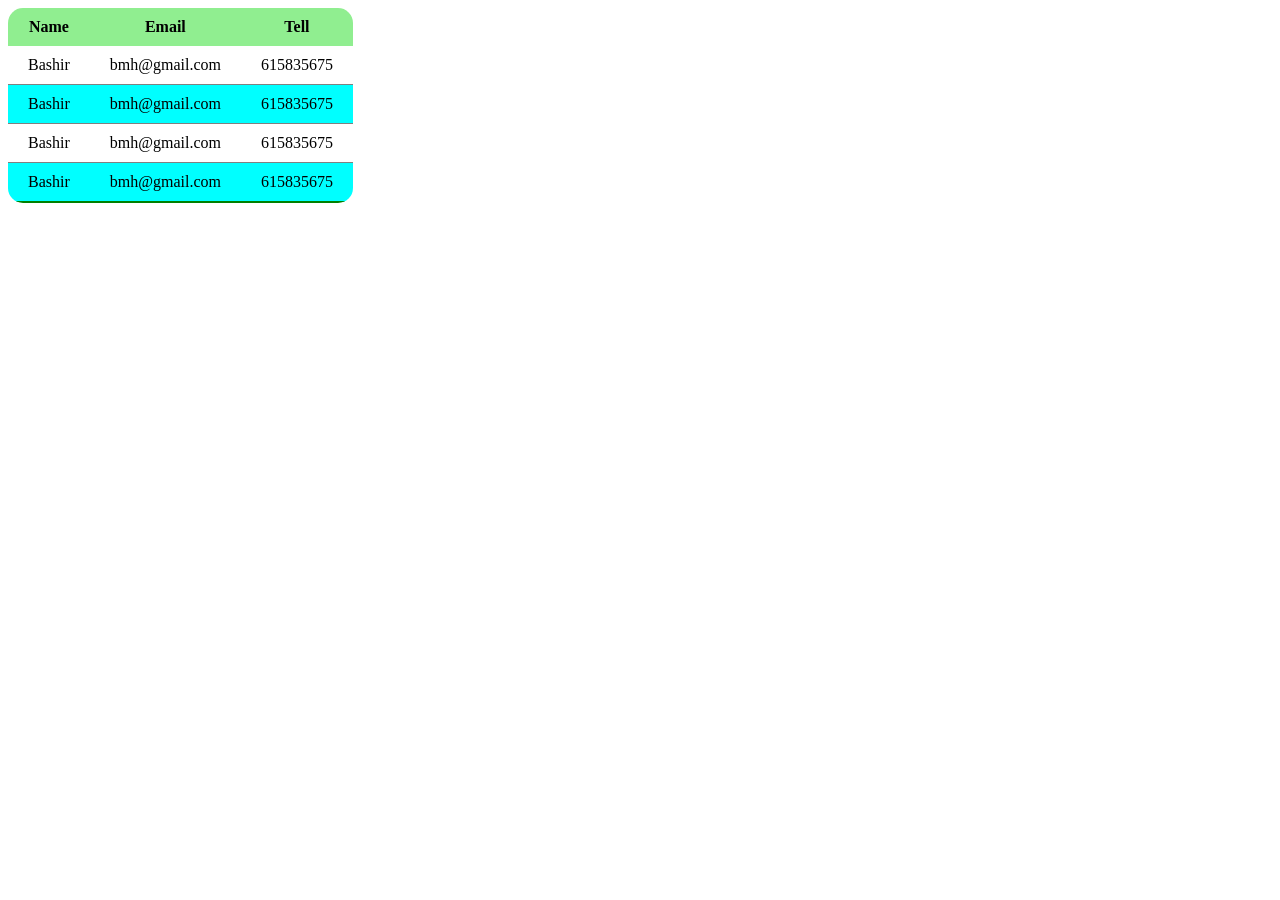
<file: table.html>
<html>
    <head>
        <title>table</title>
        <link rel="stylesheet" href="table.css">
    </head>
    <body>
        <table>
            <thead>
                <tr>
                    <th>Name</th>
                    <th>Email</th>
                    <th>Tell</th>
                </tr>
            </thead>
            <tbody>
                <tr>
                    <td>Bashir</td>
                    <td>bmh@gmail.com</td>
                    <td>615835675</td>
                </tr>
                <tr>
                    <td>Bashir</td>
                    <td>bmh@gmail.com</td>
                    <td>615835675</td>
                </tr>
                <tr>
                    <td>Bashir</td>
                    <td>bmh@gmail.com</td>
                    <td>615835675</td>
                </tr>
                <tr>
                    <td>Bashir</td>
                    <td>bmh@gmail.com</td>
                    <td>615835675</td>
                </tr>
            </tbody>
        </table>
    </body>
</html>
</file>
<file: table.css>
table{
    border-collapse: collapse;
    border-radius: 15px;
    overflow: hidden;
}
table thead th, table tbody td{
    padding: 10px 20px;
}
table thead tr{
    background-color: lightgreen;
}
table tbody tr{
    border-bottom: 1px solid grey;
}
table tbody tr:nth-of-type(even){
    background-color: aqua;
}
table tbody tr:last-of-type{
    border-bottom: 2px solid green;
}
</file>
